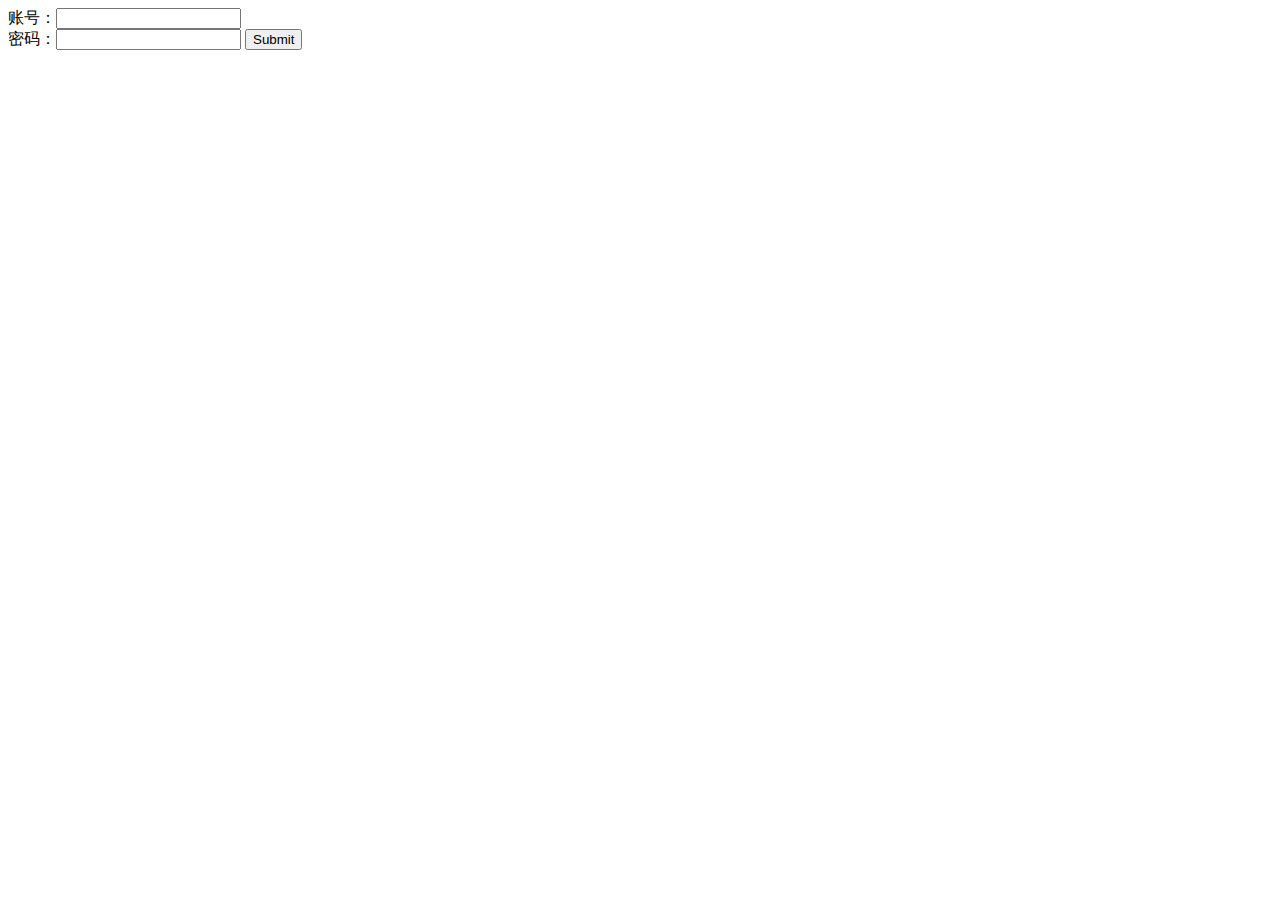
<file: pay-center-web/src/main/resources/templates/login.html>
<!DOCTYPE html>
<html lang="en">
<head>
    <meta charset="UTF-8">
    <title>Title</title>
</head>
<body>
    <form action="/login" method="post">
        账号：<input name="loginName" type="text"/><br/>
        密码：<input name="password" type="password"/>
        <input type="submit" name="登陆"/>
    </form>
</body>
</html>
</file>
